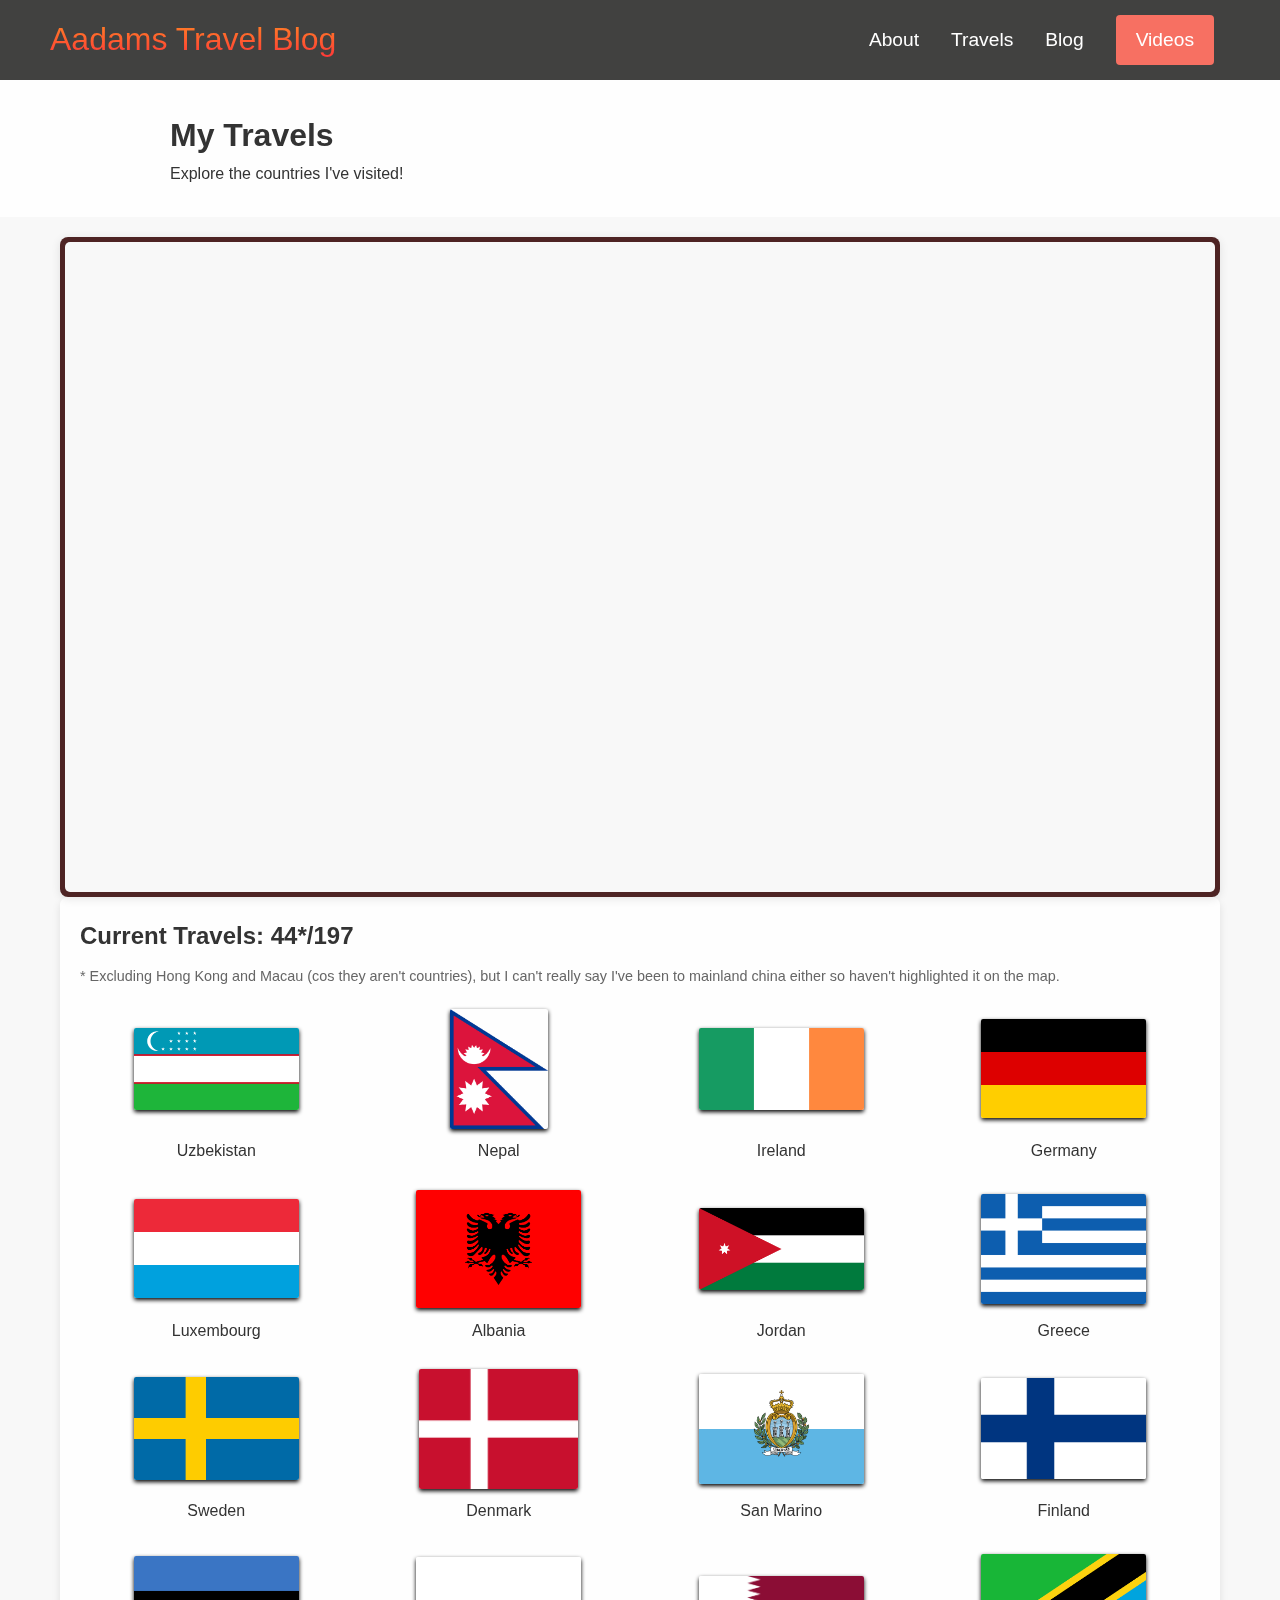
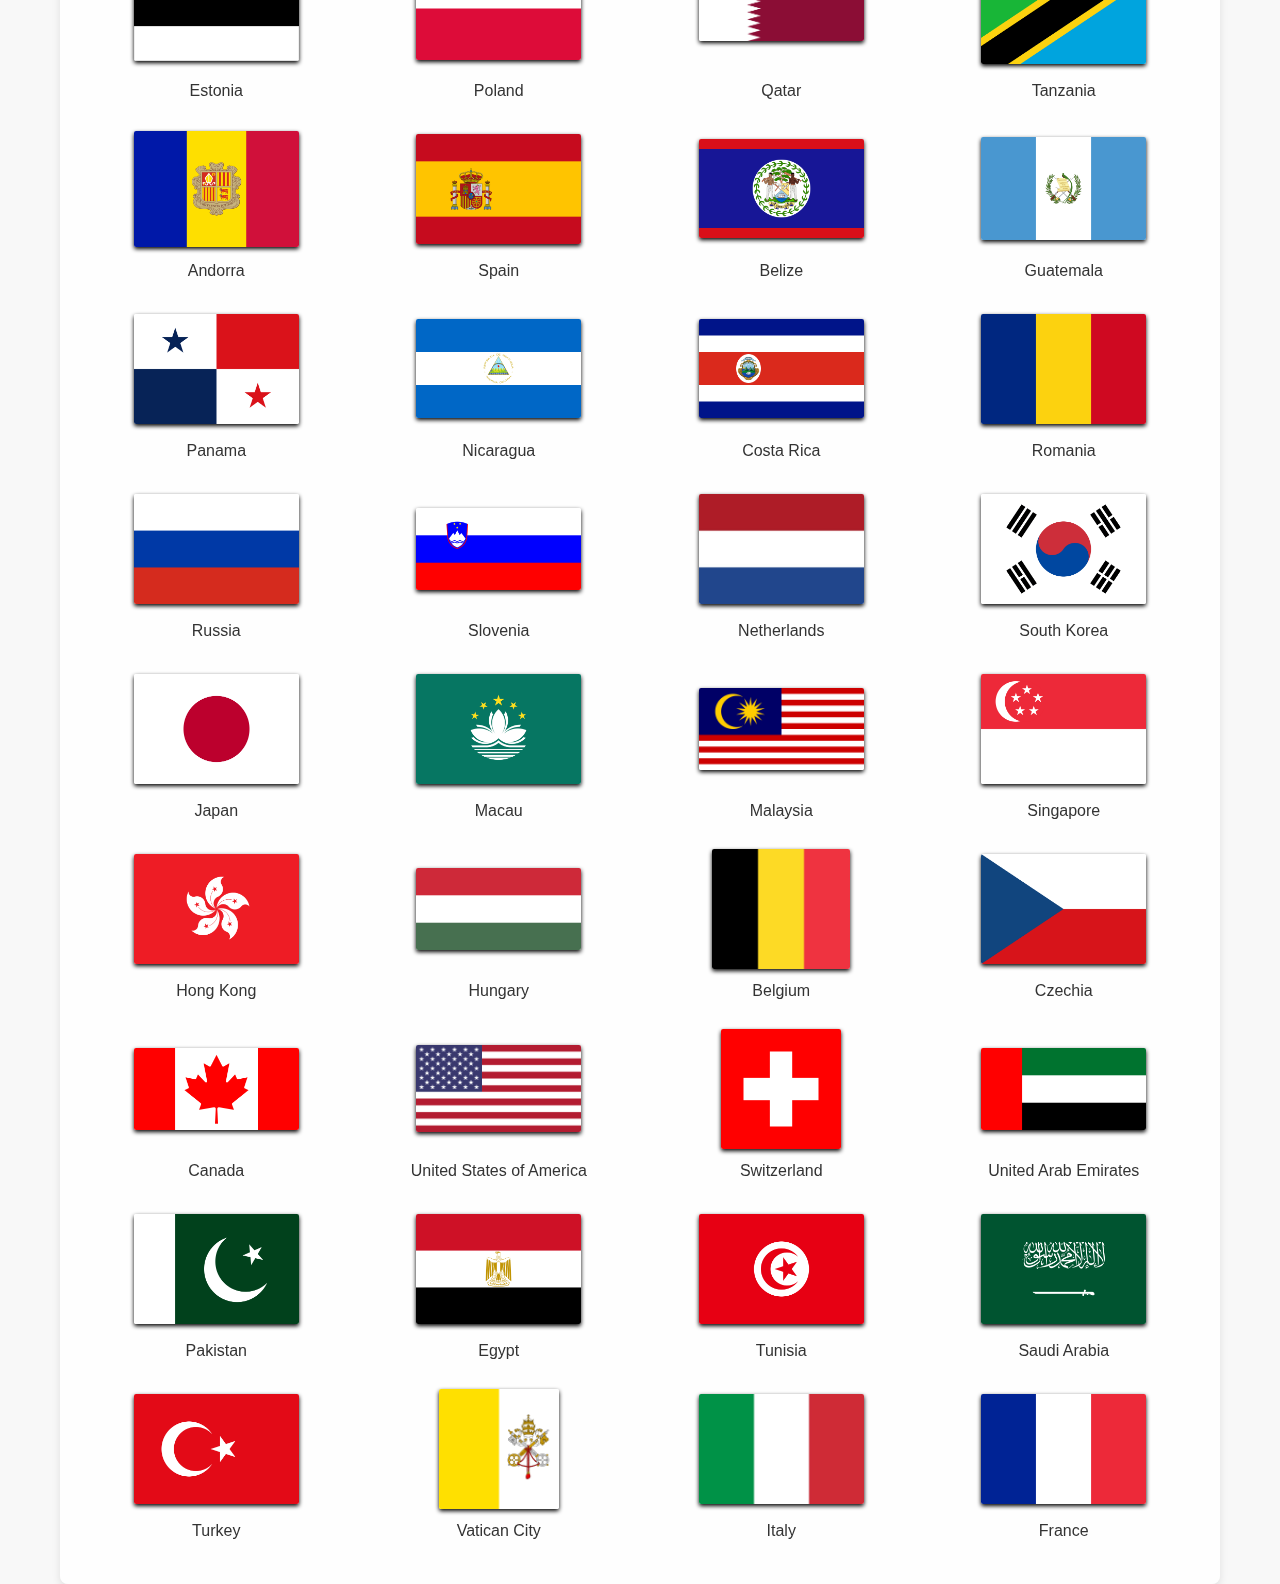
<file: Travels.html>
<!DOCTYPE html>
<html lang="en">
<head>
    <meta charset="UTF-8">
    <meta name="viewport" content="width=device-width, initial-scale=1.0">
    <title>Aadams Travel Blog</title>
    <link rel="stylesheet" href="styles.css">
    
    <!-- amCharts resources -->
    <script src="https://cdn.amcharts.com/lib/5/index.js"></script>
    <script src="https://cdn.amcharts.com/lib/5/map.js"></script>
    <script src="https://cdn.amcharts.com/lib/5/geodata/worldLow.js"></script>
    <script src="https://cdn.amcharts.com/lib/5/themes/Animated.js"></script>

    <style>
        #chartdiv {
            width: 100%;
            height: 800px;
            margin-bottom: 40px;
        }
        
        .map-container {
            width: 100%;
            max-width: 100%;
            max-height: 100%;
            padding: 5px;
        }

        .note {
            margin-top: 10px;
            font-size: 0.9em;
            color: #666;
        }
    </style>
</head>
<body>
    <nav class="navbar">
        <div class="navbar__container">
            <a href="/index.html" id="navbar__logo">Aadams Travel Blog</a>
            <div class="navbar__toggle" id="mobile-menu">
                <span class="bar"></span>
                <span class="bar"></span>
                <span class="bar"></span>
            </div>
            <ul class="navbar__menu">
                <li class="navbar__item">
                    <a href="/About.html" class="navbar__links">About</a>
                </li>  
                <li class="navbar__item">
                    <a href="/Travels.html" class="navbar__links">Travels</a>
                </li>  
                <li class="navbar__item">
                    <a href="/Blog.html" class="navbar__links">Blog</a>
                </li> 
                <li class="navbar__btn">
                    <a href="https://www.youtube.com/@AadamAkbar" target="_blank" rel="noopener noreferrer" class="button">Videos</a></li> 
            </ul>
        </div>
    </nav>

    <header>
        <div class="travel-heading">
            <h1>My Travels</h1>
        <p>Explore the countries I've visited!</p>
        </div>
    </header>
    
    <main>
        <!-- Interactive Map Container using amCharts -->
        <div class="map-container">
            <div id="chartdiv"></div>
        </div>

        <!-- Countries I've Visited -->
        <section class="countries-visited">
            <h2>Current Travels: 44*/197</h2>
            <p class="note">* Excluding Hong Kong and Macau (cos they aren't countries), but I can't really say I've been to mainland china either so haven't highlighted it on the map.</p>
            
            <br>
            
            <div class="flag-grid">
                <!-- Row 1 -->
                <div class="flag-item">
                    <div class="flag-image-wrapper">
                    <img src="FLAGS/UZBEK.png" alt="Uzbekistan Flag">
                </div>
                    <p>Uzbekistan</p>
                </div>
                <div class="flag-item">
                    <div class="flag-image-wrapper">
                    <img src="FLAGS/NEPAL.png" alt="Nepal Flag">
                </div>
                    <p>Nepal</p>
                </div>
                <div class="flag-item">
                    <div class="flag-image-wrapper">
                    <img src="FLAGS/IRELAND.png" alt="Ireland Flag">
                </div>
                    <p>Ireland</p>
                </div>
                <div class="flag-item">
                    <div class="flag-image-wrapper">
                    <img src="FLAGS/GERMANY.png" alt="Germany Flag">
                </div>
                    <p>Germany</p>
                </div>
                
                
                <!-- Row 2 -->
                <div class="flag-item">
                    <div class="flag-image-wrapper">
                    <img src="FLAGS/LUX.png" alt="Luxembourg Flag">
                </div>
                    <p>Luxembourg</p>
                </div>
                <div class="flag-item">
                    <div class="flag-image-wrapper">
                    <img src="FLAGS/ALBANIA.png" alt="Albania Flag">
                </div>
                    <p>Albania</p>
                </div>
                <div class="flag-item">
                    <div class="flag-image-wrapper">
                    <img src="FLAGS/JORDAN.png" alt="Jordan Flag">
                </div>
                    <p>Jordan</p>
                </div>
                <div class="flag-item">
                    <div class="flag-image-wrapper">
                    <img src="FLAGS/GREECE.png" alt="Greece Flag">
                </div>
                    <p>Greece</p>
                </div>

                <!-- Row 3 -->
                <div class="flag-item">
                    <div class="flag-image-wrapper">
                    <img src="FLAGS/SWEDEN.png" alt="Sweden Flag">
                </div>
                    <p>Sweden</p>
                </div>
                <div class="flag-item">
                    <div class="flag-image-wrapper">
                    <img src="FLAGS/DENMARK.png" alt="Greece Flag">
                </div>
                    <p>Denmark</p>
                </div>
                <div class="flag-item">
                    <div class="flag-image-wrapper">
                    <img src="FLAGS/San_Marino_(2-3_ratio).png" alt="San Marino Flag">
                </div>
                    <p>San Marino</p>
                </div>
                <div class="flag-item">
                    <div class="flag-image-wrapper">
                    <img src="FLAGS/Finland.png" alt="Finland Flag">
                </div>
                    <p>Finland</p>
                </div>


                <!-- Row 4 -->
                <div class="flag-item">
                    <div class="flag-image-wrapper">
                    <img src="FLAGS/ESTONIA.png" alt="Estonia Flag">
                </div>
                    <p>Estonia</p>
                </div>
                <div class="flag-item">
                    <div class="flag-image-wrapper">
                    <img src="FLAGS/POLAND.png" alt="Poland Flag">
                </div>
                    <p>Poland</p>
                </div>
                <div class="flag-item">
                    <div class="flag-image-wrapper">
                    <img src="FLAGS/Qatar.png" alt="Qatar Flag">
                </div>
                    <p>Qatar</p>
                </div>
                <div class="flag-item">
                    <div class="flag-image-wrapper">
                    <img src="FLAGS/Tanzania.png" alt="Tanzania Flag">
                </div>
                    <p>Tanzania</p>
                </div>


                <!-- Row 5 -->
                <div class="flag-item">
                    <div class="flag-image-wrapper">
                    <img src="FLAGS/ANDORRA.png" alt="Andorra Flag">
                </div>
                    <p>Andorra</p>
                </div>
                <div class="flag-item">
                    <div class="flag-image-wrapper">
                    <img src="FLAGS/ESPANA.png" alt="Spain Flag">
                </div>
                    <p>Spain</p>
                </div>
                <div class="flag-item">
                    <div class="flag-image-wrapper">
                    <img src="FLAGS/BELIZE.png" alt="Belize Flag">
                </div>
                    <p>Belize</p>
                </div>
                <div class="flag-item">
                    <div class="flag-image-wrapper">
                    <img src="FLAGS/GUATEMALA.png" alt="Guatemala Flag">
                </div>
                    <p>Guatemala</p>
                </div>

                <!-- Row 6 -->
                <div class="flag-item">
                    <div class="flag-image-wrapper">
                    <img src="FLAGS/PAN.png" alt="Panama Flag">
                </div>
                    <p>Panama</p>
                </div>
                <div class="flag-item">
                    <div class="flag-image-wrapper">
                    <img src="FLAGS/NICO.png" alt="Nicaragua Flag">
                </div>
                    <p>Nicaragua</p>
                </div>
                <div class="flag-item">
                    <div class="flag-image-wrapper">
                    <img src="FLAGS/CR.png" alt="Costa Rica Flag">
                </div>
                    <p>Costa Rica</p>
                </div>
                <div class="flag-item">
                    <div class="flag-image-wrapper">
                    <img src="FLAGS/Romania.png" alt="Romania Flag">
                </div>
                    <p>Romania</p>
                </div>


                <!-- Row 7 -->
                <div class="flag-item">
                    <div class="flag-image-wrapper">
                    <img src="FLAGS/RUSSIA.png" alt="Russia Flag">
                </div>
                    <p>Russia</p>
                </div>
                <div class="flag-item">
                    <div class="flag-image-wrapper">
                    <img src="FLAGS/SLOVENIA.png" alt="Slovenia Flag">
                </div>
                    <p>Slovenia</p>
                </div>
                <div class="flag-item">
                    <div class="flag-image-wrapper">
                    <img src="FLAGS/Netherlands.jpg" alt="The Netherlands Flag">
                </div>
                    <p>Netherlands</p>
                </div>
                <div class="flag-item">
                    <div class="flag-image-wrapper">
                    <img src="FLAGS/SOUTHKOREA.png" alt="South Korea Flag">
                </div>
                    <p>South Korea</p>
                </div>


                <!-- Row 8 -->
                <div class="flag-item">
                    <div class="flag-image-wrapper">
                    <img src="FLAGS/JAPAN.png" alt="Japan Flag">
                </div>
                    <p>Japan</p>
                </div>
                <div class="flag-item">
                    <div class="flag-image-wrapper">
                    <img src="FLAGS/MACAU.png" alt="Macua Flag">
                </div>
                    <p>Macau</p>
                </div>
                <div class="flag-item">
                    <div class="flag-image-wrapper">
                    <img src="FLAGS/MALAYSIA.png" alt="Malaysia Flag">
                </div>
                    <p>Malaysia</p>
                </div>
                <div class="flag-item">
                    <div class="flag-image-wrapper">
                    <img src="FLAGS/SINGAPORE.png" alt="Singapore Flag">
                </div>
                    <p>Singapore</p>
                </div>


                <!-- Row 9 -->
                <div class="flag-item">
                    <div class="flag-image-wrapper">
                    <img src="FLAGS/HK.png" alt="Hong Kong Flag">
                </div>
                    <p>Hong Kong</p>
                </div>
                <div class="flag-item">
                    <div class="flag-image-wrapper">
                    <img src="FLAGS/HUNGARY.png" alt="Hungary Flag">
                </div>
                    <p>Hungary</p>
                </div>
                <div class="flag-item">
                    <div class="flag-image-wrapper">
                    <img src="FLAGS/BELGIUM.png" alt="Belgium Flag">
                </div>
                    <p>Belgium</p>
                </div>
                <div class="flag-item">
                    <div class="flag-image-wrapper">
                    <img src="FLAGS/CZECHIA.png" alt="Czechia Flag">
                </div>
                    <p>Czechia</p>
                </div>


                <!-- Row 10 -->
                <div class="flag-item">
                    <div class="flag-image-wrapper">
                    <img src="FLAGS/CANADA.png" alt="Canada Flag">
                </div>
                    <p>Canada</p>
                </div>
                <div class="flag-item">
                    <div class="flag-image-wrapper">
                    <img src="FLAGS/USA.png" alt="USA Flag">
                </div>
                    <p>United States of America</p>
                </div>
                <div class="flag-item">
                    <div class="flag-image-wrapper">
                    <img src="FLAGS/SWITZERLAND.png" alt="Switzerland Flag">
                </div>
                    <p>Switzerland</p>
                </div>
                <div class="flag-item">
                    <div class="flag-image-wrapper">
                    <img src="FLAGS/UAE.png" alt="UAE Flag">
                </div>
                    <p>United Arab Emirates</p>
                </div>


                <!-- Row 11 -->
                <div class="flag-item">
                    <div class="flag-image-wrapper">
                    <img src="FLAGS/PAK.png" alt="Pakistan Flag">
                </div>
                    <p>Pakistan</p>
                </div>
                <div class="flag-item">
                    <div class="flag-image-wrapper">
                    <img src="FLAGS/EGYPT.png" alt="Egypt Flag">
                </div>
                    <p>Egypt</p>
                </div>
                <div class="flag-item">
                    <div class="flag-image-wrapper">
                    <img src="FLAGS/TUNISIA.png" alt="Tunisia Flag">
                </div>
                    <p>Tunisia</p>
                </div>
                <div class="flag-item">
                    <div class="flag-image-wrapper">
                    <img src="FLAGS/SAUDI.png" alt="Saudi Arabia Flag">
                </div>
                    <p>Saudi Arabia</p>
                </div>


                <!-- Row 12 -->
                <div class="flag-item">
                    <div class="flag-image-wrapper">
                    <img src="FLAGS/TURKEY.png" alt="Turkey Flag">
                </div>
                    <p>Turkey</p>
                </div>
                <div class="flag-item">
                    <div class="flag-image-wrapper">
                    <img src="FLAGS/Vatican-City.png" alt="Vatican City Flag">
                </div>
                    <p>Vatican City</p>
                </div>
                <div class="flag-item">
                    <div class="flag-image-wrapper">
                    <img src="FLAGS/Italy.jpg" alt="Italy Flag">
                </div>
                    <p>Italy</p>
                </div>
                <div class="flag-item">
                    <div class="flag-image-wrapper">
                    <img src="FLAGS/FRANCE.png" alt="France Flag">
                </div>
                    <p>France</p>
                </div>
            </section>
        </main>

    <script>
        // Initialize amCharts
        am5.ready(function() {
            // Create root element
            var root = am5.Root.new("chartdiv");
            
            // Set themes
            root.setThemes([am5themes_Animated.new(root)]);
            
            // Create the map chart
            var chart = root.container.children.push(
                am5map.MapChart.new(root, {
                    panX: "translateX",
                    panY: "translateY",
                    projection: am5map.geoNaturalEarth1(),
                    paddingLeft: 0,
                    paddingRight: 0,
                    paddingTop: 0,
                    paddingBottom: 0
                })
            );
            
            // Create main polygon series for countries
            var polygonSeries = chart.series.push(
                am5map.MapPolygonSeries.new(root, {
                    geoJSON: am5geodata_worldLow,
                    exclude: ["AQ"], // Exclude Antarctica
                    fill: am5.color(0xD4D4D4),
                    stroke: am5.color(0xffffff)
                })
            );
            
            // Add countries you've visited as a separate series with purple color
            var visitedCountries = ["UZ", "NP", "IE", "DE", "LU", "AL", "JO", "GR", "SE", "DK", "SM", "FI", 
                                   "EE", "PL", "QA", "TZ", "AD", "ES", "BZ", "GT", "PA", "NI", "CR", "RO", 
                                   "RU", "SI", "NL", "KR", "JP", "MY", "SG", "HU", "BE", "CZ", "CA", "US", 
                                   "CH", "AE", "PK", "EG", "TN", "SA", "TR", "VA", "IT", "FR", "HK", "MO"];
            
            // Filter out UK from regular visited countries
            var visitedWithoutUK = visitedCountries.filter(country => country !== "GB");
            
            // Create a series for visited countries in purple
            var visitedSeries = chart.series.push(
                am5map.MapPolygonSeries.new(root, {
                    geoJSON: am5geodata_worldLow,
                    include: visitedWithoutUK,
                    fill: am5.color(0x8A2BE2), // Purple color for visited countries
                    stroke: am5.color(0xffffff)
                })
            );
            
            // Create a separate series for UK in orange
            var ukSeries = chart.series.push(
                am5map.MapPolygonSeries.new(root, {
                    geoJSON: am5geodata_worldLow,
                    include: ["GB"],
                    fill: am5.color(0xFF8C00), // Orange color for UK
                    stroke: am5.color(0xffffff)
                })
            );
            
            // Configure polygon series
            polygonSeries.mapPolygons.template.setAll({
                interactive: true,
                tooltipText: "{name}",  // This adds the country name tooltip
                cursorOverStyle: "pointer"
            });
            
            visitedSeries.mapPolygons.template.setAll({
                interactive: true,
                tooltipText: "{name}",  // This adds the country name tooltip
                cursorOverStyle: "pointer"
            });
            
            ukSeries.mapPolygons.template.setAll({
                interactive: true,
                tooltipText: "{name}",  // This adds the country name tooltip
                cursorOverStyle: "pointer"
            });
            
            // Set up hover states
            polygonSeries.mapPolygons.template.states.create("hover", {
                fill: am5.color(0xBBBBBB)
            });
            
            visitedSeries.mapPolygons.template.states.create("hover", {
                fill: am5.color(0x6A1B9A) // Darker purple on hover
            });
            
            ukSeries.mapPolygons.template.states.create("hover", {
                fill: am5.color(0xE65100) // Darker orange on hover
            });

            // Add zoom control
            chart.set("zoomControl", am5map.ZoomControl.new(root, {}));
            
            // Make map responsive
            chart.chartContainer.get("background").events.on("click", function() {
                chart.goHome();
            });
            
            // Set up initial animation
            polygonSeries.events.on("datavalidated", function() {
                chart.goHome(0);
            });
        });
        
        // Mobile menu functionality
        const menu = document.querySelector('#mobile-menu');
        const menuLinks = document.querySelector('.navbar__menu');

        menu.addEventListener('click', function() {
            menu.classList.toggle('is-active');
            menuLinks.classList.toggle('active');
        });
    </script>
</body>
</html>
</file>
<file: styles.css>
h1{
    color: green;
}
*{
    box-sizing: border-box;
    margin: 0;
    padding: 0;
    font-family: 'Kumbh Sans', sans-serif;
}

    .navbar{
        background: rgba(19, 19, 17, 0.8); /* 80% opacity black background */
        backdrop-filter: blur(50px);
        -webkit-backdrop-filter: blur(50px);
        height: 80px;
        display: flex;
        justify-content: center;
        align-items: center;
        font-size: 1.2rem;
        position: sticky;
        top: 0;
        z-index: 999;
    }

    .navbar__container{
        display: flex;
        justify-content: space-between;
        height: 80px;
        z-index: 1;
        width: 100%;
        max-width: 1300px;
        margin: 0 auto;
        padding: 0 50px;
    }

    #navbar__logo{
        background-color: #ff8177;
        background-image: linear-gradient(to top, #ff0844 0%, #ffb119 100%);
        background-size: 100%;
        -webkit-background-clip: text;
        -moz-background-clip: text;
        -webkit-text-fill-color: transparent;
        -moz-text-fill-color: transparent;
        display: flex;
        align-items: center;
        cursor: pointer;
        text-decoration: none;
        font-size: 2rem;
    }

    .fa-gem{
        margin-right: 0.5rem;
    }

    .navbar__menu{
        display: flex;
        align-items: center;
        list-style: none;
        text-align: center;
    }

    .navbar__item{
        height: 80px;
    }

    .navbar__links{
        color: #fff;
        display: flex;
        justify-content: center;
        align-items: center;
        text-decoration: none;
        padding: 0 1rem;
        height: 100%;
    }

    .navbar__btn{
        display: flex;
        justify-content: center;
        align-items: center;
        padding: 0 1rem;
        width: 100%;
    }

    .button{
        display: flex;
        justify-content: center;
        align-items: center;
        text-decoration: none;
        padding: 10px 20px;
        height: 100%;
        width: 100%;
        border: none;
        outline: none;
        border-radius: 4px;
        background: #f77062;
        color: #fff;
    }

    .button:hover{
      background: #4837ff; 
      transition: all 0.3 ease; 
    }

    .navbar__links:hover{
        color: #f77062;
        transition: all 0.3s ease;
    }

    @media screen and (max-width: 960px){
        .navbar__container{
            display: flex;
            justify-content: space-between;
            height: 80px;
            z-index: 1;
            width: 100%;
            max-width: 1300px;
            padding: 0;
        }
        .navbar__menu{
            display: grid;
            grid-template-columns: auto;
            margin: 0;
            width: 100%;
            position: absolute;
            top: -1000px;
            opacity: 0;
            transition: all 0.5s ease;
            height: 50vh;
            z-index: -1;
            background: #131313;
        }

        .navbar__menu.active{
            background: rgba(19, 19, 17, 0.5); /* 50% opacity black background */
            backdrop-filter: blur(50px);
            -webkit-backdrop-filter: blur(50px);
            top: 100%;
            opacity: 1;
            transition: all 1s ease;
            z-index: 99;
            height: 50vh;
            font-size: 1.6rem;
        }

        #navbar__logo{
            padding-left: 25px;
        }

        .navbar__toggle .bar{
            width: 25px;
            height: 3px;
            margin: 5px auto;
            transition: all 0.3s ease-in-out;
            background: #fff;
            align-items: center;
            display: block;
            cursor: pointer;
        }

        .navbar__item{
            width: 100%;
        }

        .navbar__links{
            text-align: center;
            padding: 2rem;
            width: 100%;
            display: table;
        }

        #mobile-menu{
            position: absolute;
            top: 20%;
            right: 5%;
            transform: translate(5%, 20%);
        }

        .navbar__btn{
            padding-bottom: 2rem;
        }

        .button{
            display: flex;
            justify-content: center;
            align-items: center;
            width: 80%;
            height: 80px;
            margin: 0;
        }

        #mobile-menu.is-active .bar:nth-child(2){
            opacity: 0;
        }

        #mobile-menu.is-active .bar:nth-child(1){
            transform: translateY(8px) rotate(45deg);
        }

        #mobile-menu.is-active .bar:nth-child(3){
            transform: translateY(-8px) rotate(-45deg);
        }
    }

    /* Home Section*/

    
        body {
            font-family: Arial, sans-serif;
          }
          
          .carousel-container {
            position: relative;
            width: 100%;
            height: 100vh;
            overflow: hidden;
          }
          
          .carousel-slide {
            position: absolute;
            width: 100%;
            height: 100%;
            opacity: 0;
            transition: opacity 1s ease-in-out;
            background-size: cover;
            background-position: center;
          }
          
          .carousel-slide.active {
            opacity: 1;
          }
          
          .carousel-button {
            position: absolute;
            top: 50%;
            transform: translateY(-50%);
            background: rgba(0, 0, 0, 0.5);
            color: white;
            border: none;
            width: 50px;
            height: 50px;
            border-radius: 50%;
            font-size: 24px;
            cursor: pointer;
            z-index: 10;
            transition: background 0.3s;
          }
          
          .carousel-button:hover {
            background: rgba(0, 0, 0, 0.8);
          }
          
          .carousel-button.prev {
            left: 20px;
          }
          
          .carousel-button.next {
            right: 20px;
          }
          
          /* Optional: Add indicators at the bottom */
          .carousel-indicators {
            position: absolute;
            bottom: 20px;
            left: 50%;
            transform: translateX(-50%);
            display: flex;
            gap: 10px;
            z-index: 10;
          }
          
          .indicator {
            width: 12px;
            height: 12px;
            background: rgba(255, 255, 255, 0.5);
            border-radius: 50%;
            cursor: pointer;
          }
          
          .indicator.active {
            background: white;
          }
    

/* About Section*/

body {
    position: relative;
    /* Ensure the content doesn't inherit the opacity */
    background-color: #f9f9f9; /* Fallback color */
}

body::before {
    content: "";
    position: fixed;
    top: 0;
    left: 0;
    width: 100%;
    height: 100%;
    background-image: url('images/Attabad.jpg'); /* Replace with your image path */
    background-size: cover;
    background-position: center;
    background-repeat: no-repeat;
    opacity: 0.25; /* Adjust opacity as needed (0.0 to 1.0) */
    z-index: -1; /* Place behind all content */
}

.container {
    display: flex;
    flex-direction: row;
    gap: 20px;
    align-items: flex-start;
}

.text-content {
    flex: 1;    
    margin-top: 100px;
    margin-left: 70px;
    margin-right: 30px;
}

.image-container {
    flex-shrink: 0;
    margin-top: 170px;
    margin-right:150px;
}

/* Image styling */
img {
    max-width: 500px;
    height: auto;
}

/* Typography */
h1 {
    color: #333;
}

p {
    line-height: 1.6;
}

.signature {
    margin-top: 20px;
}

small {
    display: block;
    margin-top: 10px;
    color: #777;
}
/* Travel Section*/

.travel-heading {
    flex: 1;   
    text-align: left; 
    margin-left: 150px;
}

body {
    font-family: 'Arial', sans-serif;
    margin: 0;
    padding: 0;
    color: #333;
    background-color: #f8f8f8;
}

header {
    text-align: center;
    padding: 30px 20px;
    background-color: rgba(255, 255, 255, 0.8);
    margin-bottom: 20px;
}

h1, h2 {
    margin-top: 0;
}

main {
    max-width: 1200px;
    margin: 0 auto;
    padding: 0 20px;
}

/* Map Container Styles */

/* Isolated container for the map */
.map-container {
  width: 100%;
  margin: 0 auto;
  padding: 20px;
  background-color: #4e2424;
  border-radius: 8px;
  box-shadow: 0 2px 10px rgba(0,0,0,0.1);
  overflow: hidden;
  position: relative;
  z-index: 1; /* Ensure proper stacking context */
}

/* Map chart container */
.map-container #chartdiv {
  width: 100%;
  height: 650px;
  margin: 0 auto;
  background-color: #f8f8f8;
  border-radius: 5px;
}

/* Countries Grid Styles */
.countries-visited {
    background-color: rgba(255, 255, 255, 0.8);
    padding: 20px;
    border-radius: 8px;
    box-shadow: 0 4px 8px rgba(0, 0, 0, 0.1);
  }
  
  .flag-grid {
    display: grid;
    grid-template-columns: repeat(4, 1fr);
    gap: 10px;
  }
  
  .flag-item {
    display: flex;
    flex-direction: column;
    align-items: center;
    text-align: center;
    transition: transform 0.3s ease;
    cursor: pointer;
    height: 170px;
  }
  
  /* Reintroducing the hover effect */
  .flag-item:hover {
    transform: translateY(-5px);
  }
  
  .flag-image-wrapper {
    width: 100%;
    height: 110px;
    display: flex;
    align-items: center;
    justify-content: center;
    margin-bottom: 3px;
  }
  
  .flag-item img {
    max-width: 165px;
    max-height: 120px;
    width: auto;
    height: auto;
    border-radius: 2px;
    box-shadow: 0 2px 4px rgba(0, 0, 0, 1);
  }
  
  .flag-item p {
    margin: 0.7rem;
    padding: 0;
    font-weight: 500;
    min-height: 1.2em;
  }
  
  /* Simplified Responsive adjustments */
  @media (max-width: 992px) {
    .flag-grid {
      grid-template-columns: repeat(3, 1fr);
    }
  }
  
  @media (max-width: 768px) {
    .flag-grid {
      grid-template-columns: repeat(2, 1fr);
    }
    #travelMap {
      height: 400px;
    }
  }
  
  @media (max-width: 480px) {
    .flag-grid {
      grid-template-columns: 1fr;
    }
    .flag-item {
      height: 170px;
    }
  }

/* Blog Section*/  

/* Reset and base styles */
* {
  box-sizing: border-box;
  margin: 0;
  padding: 0;
  font-family: 'Arial', sans-serif;
}

body {
  background-color: #f8f8f8;
  color: #333;
  line-height: 1.6;
}

a {
  text-decoration: none;
  color: #333;
}

/* Blog Section */
.blog-container {
  max-width: 1200px;
  margin: 0 auto;
  padding: 40px 20px;
}

.blog-header {
  text-align: center;
  margin-bottom: 40px;
}

.blog-header h1 {
  font-size: 2.5rem;
  color: #333;
  margin-bottom: 10px;
}

.blog-header p {
  font-size: 1.2rem;
  color: #666;
}

/* Blog Post Styles */
.blog-posts {
  display: flex;
  flex-direction: column;
  gap: 30px;
}

.blog-post {
  display: flex;
  background: #fff;
  border-radius: 8px;
  overflow: hidden;
  box-shadow: 0 4px 15px rgba(0, 0, 0, 0.1);
  transition: transform 0.3s ease;
}

.blog-post:hover {
  transform: translateY(-5px);
}

.post-image {
  flex: 0 0 40%;
  position: relative;
  overflow: hidden;
}

.post-image img {
  width: 100%;
  height: 100%;
  object-fit: cover;
  object-position: center;
  transition: transform 0.5s ease;
}

.blog-post:hover .post-image img {
  transform: scale(1.05);
}

.post-content {
  flex: 0 0 60%;
  padding: 25px;
  display: flex;
  flex-direction: column;
}

.post-content h2 {
  font-size: 1.5rem;
  margin-bottom: 10px;
}

.post-content h2 a {
  color: #333;
  transition: color 0.3s ease;
}

.post-content h2 a:hover {
  color: #5271ff;
}

.post-meta {
  font-size: 0.9rem;
  color: #777;
  margin-bottom: 15px;
}

.post-content p {
  margin-bottom: 20px;
  color: #555;
  line-height: 1.7;
}

.read-more {
  color: #5271ff;
  font-weight: bold;
  align-self: flex-start;
  margin-top: auto;
  transition: color 0.3s ease;
}

.read-more:hover {
  color: #4060e8;
}

/* Pagination Styles */
.blog-pagination {
  display: flex;
  justify-content: center;
  margin-top: 40px;
}

.blog-pagination a {
  display: inline-block;
  margin: 0 5px;
  padding: 8px 14px;
  background: #fff;
  border-radius: 4px;
  color: #333;
  transition: all 0.3s ease;
}

.blog-pagination a:hover,
.blog-pagination a.active {
  background: #5271ff;
  color: #fff;
}

/* Footer Styles */
.site-footer {
  background: #333;
  color: #fff;
  padding: 50px 0 20px;
  margin-top: 60px;
}

.footer-content {
  max-width: 1200px;
  margin: 0 auto;
  display: flex;
  justify-content: space-between;
  flex-wrap: wrap;
  padding: 0 20px;
}

.footer-section {
  flex: 1;
  min-width: 300px;
  margin-bottom: 30px;
  padding: 0 15px;
}

.footer-section h3 {
  font-size: 1.2rem;
  margin-bottom: 20px;
  position: relative;
  padding-bottom: 10px;
}

.footer-section h3:after {
  content: '';
  position: absolute;
  left: 0;
  bottom: 0;
  width: 50px;
  height: 2px;
  background: #5271ff;
}

.social-links {
  list-style: none;
}

.social-links li {
  margin-bottom: 10px;
}

.social-links a {
  color: #ccc;
  transition: color 0.3s ease;
}

.social-links a:hover {
  color: #5271ff;
}

.subscribe-form {
  display: flex;
  margin-top: 15px;
}

.subscribe-form input {
  flex: 1;
  padding: 10px;
  border: none;
  border-radius: 4px 0 0 4px;
}

.subscribe-form button {
  padding: 10px 15px;
  background: #5271ff;
  color: #fff;
  border: none;
  border-radius: 0 4px 4px 0;
  cursor: pointer;
  transition: background 0.3s ease;
}

.subscribe-form button:hover {
  background: #4060e8;
}

.footer-bottom {
  max-width: 1200px;
  margin: 0 auto;
  text-align: center;
  padding-top: 20px;
  border-top: 1px solid #444;
}

/* Mobile Styles */
@media screen and (max-width: 768px) {
  .navbar__container {
    padding: 0 20px;
  }
  
  .blog-post {
    flex-direction: column;
  }
  
  .post-image, .post-content {
    flex: 0 0 100%;
  }
  
  .post-image {
    height: 200px;
  }
  
  .footer-section {
    flex: 0 0 100%;
  }
  
  .navbar__menu {
    display: none; /* For now - will be shown with JavaScript */
  }
  
  .navbar__toggle {
    display: block;
    cursor: pointer;
  }
  
  .bar {
    display: block;
    width: 25px;
    height: 3px;
    margin: 5px auto;
    background-color: #333;
  }
}
</file>
